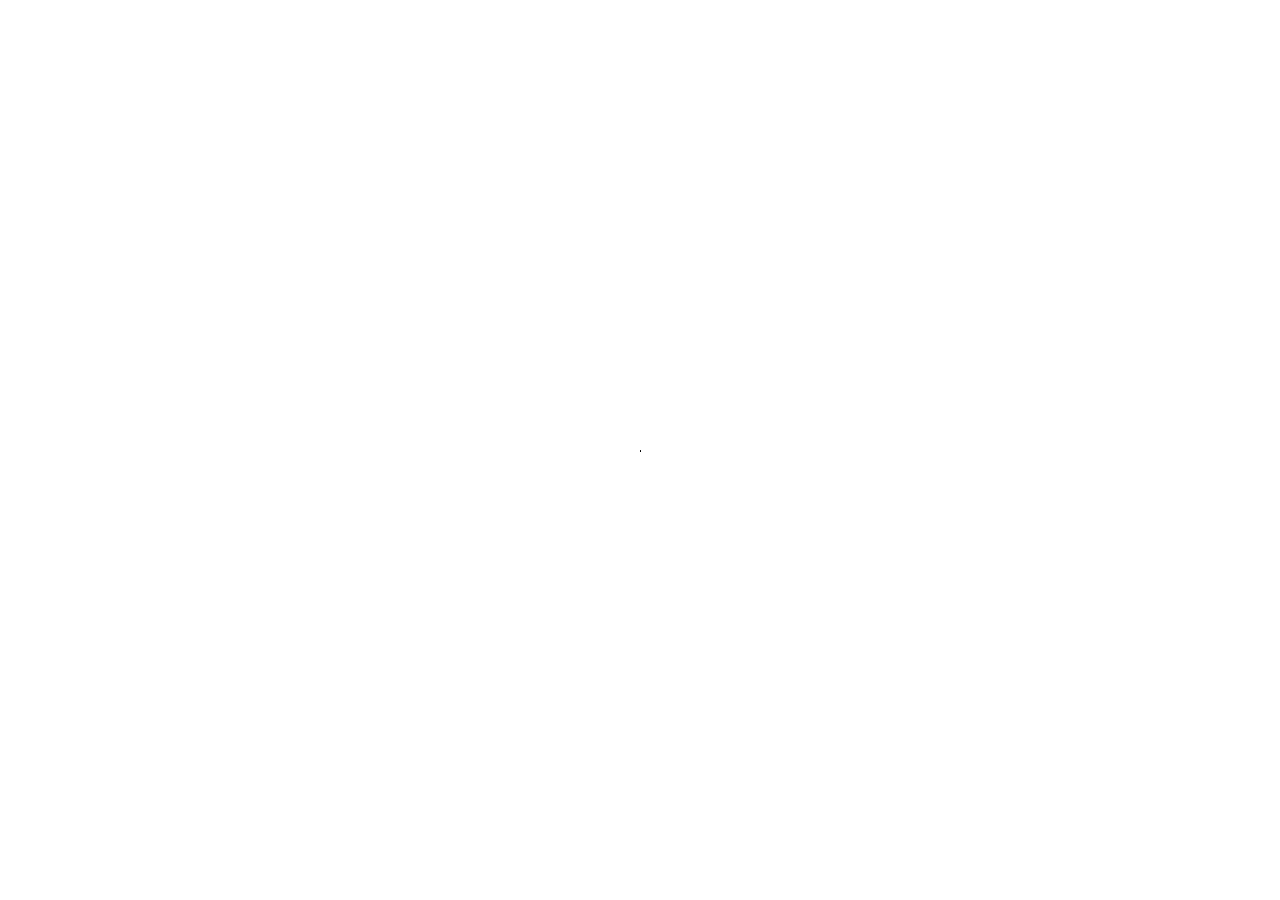
<file: index.html>
<!DOCTYPE html>
<html lang="en">
<head>
	<meta charset="utf-8" />
	<meta name="theme-color" content="black">
	<link rel="shortcut icon" href="/img/favicon.png">
	<link rel="icon" href="/img/favicon.png">
	<meta name="description" content="Sanket Batra's space on the Internet" />
	<meta name="keywords" content="sanket, batra, sanketbatra, sanket, batra" />
	<meta name="author" content="Sanket Batra" />
	<meta name="viewport" content="width=device-width, initial-scale=1, maximum-scale=1">
	<meta name="og:url" content="https://sanketbatra.in/index.html" />
	<meta name="og:title" content="Sanket Batra | sanketbatra" />
	<meta name="og:description" content="Sanket Batra's space on the Internet" />
	<meta name="og:image" content="https://sanketbatra.in/img/og_20180121.png" />
	<meta property="og:image:secure_url" content="https://sanketbatra.in/img/og_20180121.png" /> 
	<meta property="og:image:type" content="image/png" /> 
	<meta name="og:locale" content="en_US" />
	<title>Sanket Batra | sanketbatra</title>
	<link href="https://fonts.googleapis.com/css?family=Open+Sans" rel="stylesheet">
	<link rel="stylesheet" type="text/css" href="/css/background_animation.css">
	<link rel="stylesheet" type="text/css" href="/css/navigation.css">
	<link rel="stylesheet" type="text/css" href="/css/index.css">
	<link rel="manifest" href="/manifest.json">
</head>
<body>
	<div class="container">
		<div class="center-text">
			<img class="circle" src="/img/sanket.jpg" id="sanket-img" alt="Sanket Batra" />
		</div>
		<h1 class="center-text" id="name">
			Sanket Batra
		</h1>
		<h3 class="center-text" id="about">
			Business Analyst | Full-Stack Database Developer
		</h3>
		<!-- <p class="center-text">
			I'm looking for freelance gigs!
		</p> -->
		<div id="navigation" class="center-text">
			<div class="nav-link">
				<a href="/about/index.html">About</a>
				<div class="border"></div>
			</div>
			<div class="nav-link">
				<a href="/work/index.html">Work</a>
				<div class="border"></div>
			</div>
			<div class="nav-link">
				<a href="/contact/index.html">Get in Touch</a>
				<div class="border"></div>
			</div>
			<div class="nav-link">
				<a href="/Sanket Batra _ Resume.pdf">Resume</a>
				<div class="border"></div>
			</div>
			<div class="nav-link">
				<a href="/Why hire me/index.html">Why hire me?</a>
				<div class="border"></div>
			</div>
			<div class="nav-link">
				<a href="/Organization i like/index.html">My Dream Organization</a>
				<div class="border"></div>
			</div>
			<div class="nav-link">
				<a href="/Accomplishments/index.html">Accomplishments</a>
				<div class="border"></div>
			</div>
			<div class="nav-link">
				<a href="/educational background/index.html">Education</a>
				<div class="border"></div>
			</div><div class="nav-link">
				<a href="/Strength Weakness/index.html">Strength/Weakness</a>
				<div class="border"></div>
			</div>
		</div>
		<div id="github" class="center-text" style="margin-top: 20px;">
			<a href="">
				<img src="img/GitHub-Mark-Light-32px.png" alt="GitHub">
			</a>
		</div>
	</div>
	<div class="animation">
		<div id="an-co">
			<div id="an-3e"></div>
			<div id="an-00"></div>	
		</div>
	</div>
	<script>
  (function(i,s,o,g,r,a,m){i['GoogleAnalyticsObject']=r;i[r]=i[r]||function(){
  (i[r].q=i[r].q||[]).push(arguments)},i[r].l=1*new Date();a=s.createElement(o),
  m=s.getElementsByTagName(o)[0];a.async=1;a.src=g;m.parentNode.insertBefore(a,m)
  })(window,document,'script','https://www.google-analytics.com/analytics.js','ga');

  ga('create', 'UA-58535571-1', 'auto');
  ga('send', 'pageview');
</script>
</body>
</html>
</file>
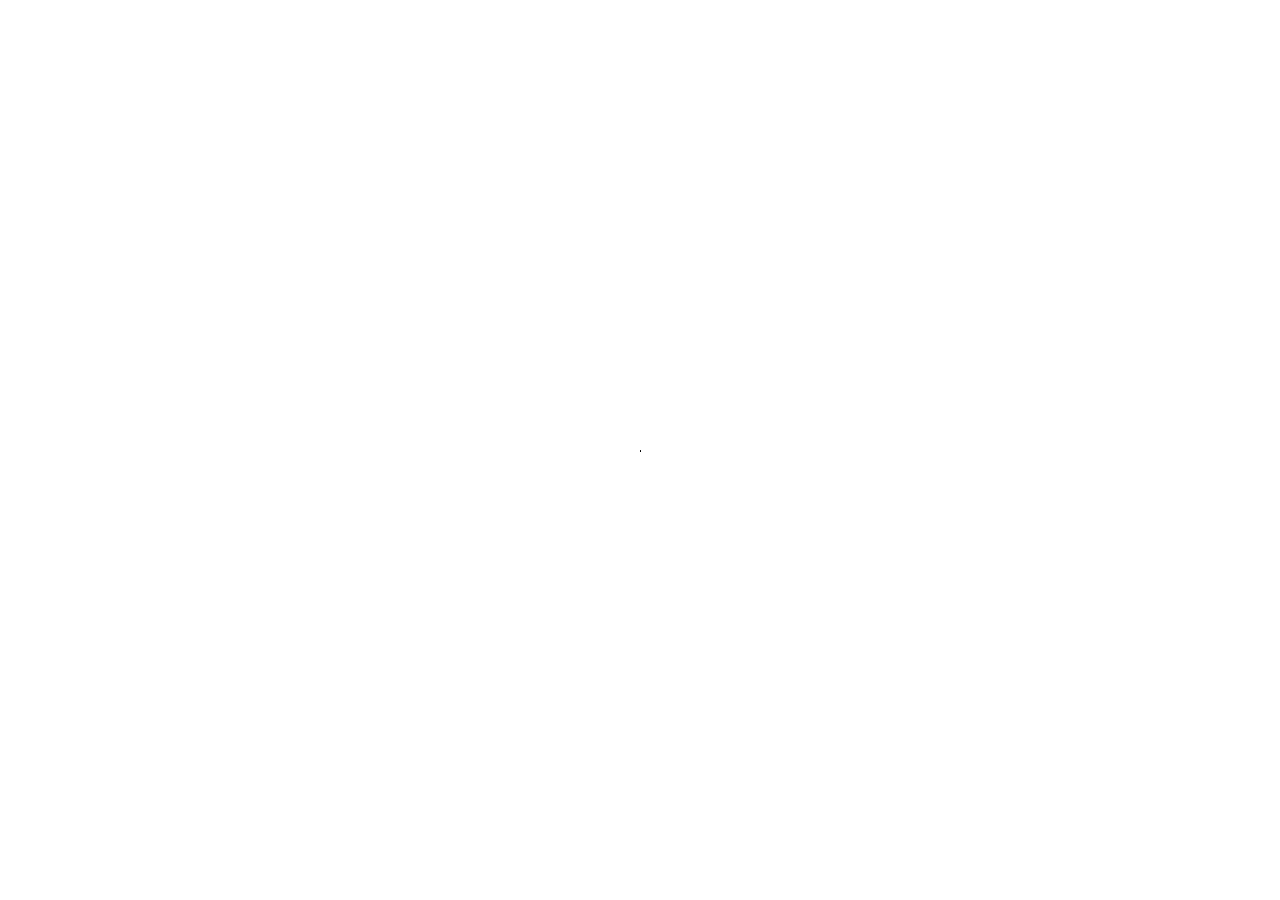
<file: about/index.html>
﻿<!DOCTYPE html>
<html lang="en">
<head>
	<meta charset="utf-8" />
	<meta name="theme-color" content="black">
	<link rel="shortcut icon" href="/img/favicon.png">
	<link rel="icon" href="/img/favicon.png">
	<meta name="description" content="A short summary of Sanket" />
	<meta name="keywords" content="sanket, batra, sanketbatra, sanket, batra, about" />
	<meta name="author" content="Sanket Batra" />
	<meta name="viewport" content="width=device-width, initial-scale=1, maximum-scale=1">
	<meta name="og:url" content="https://sanketbatra.in/about/" />
	<meta name="og:title" content="Sanket Batra | About" />
	<meta name="og:description" content="A short summary of Sanket" />
	<meta name="og:image" content="https://sanketbatra.in/img/og_20180121.png" />
	<meta property="og:image:secure_url" content="https://sanketbatra.in/img/og_20180121.png" /> 
	<meta property="og:image:type" content="image/png" /> 
	<meta name="og:locale" content="en_US" />
	<title>Sanket Batra | About</title>
	<link href="https://fonts.googleapis.com/css?family=Open+Sans" rel="stylesheet">
	<link rel="stylesheet" type="text/css" href="/css/background_animation.css">
	<link rel="stylesheet" type="text/css" href="/css/navigation.css">
	<link rel="stylesheet" type="text/css" href="/css/about.css">
	<link rel="manifest" href="/manifest.json">
</head>
<body>
	<div class="container">
		<h1 class="center-text">About</h1>
		<div id="navigation" class="center-text">
			<div class="nav-link">
				<a href="/index.html">Home</a>
				<div class="border"></div>
			</div>
			<div class="nav-link">
				<a href="/work/index.html">Work</a>
				<div class="border"></div>
			</div>
			<div class="nav-link">
				<a href="/contact/index.html">Get in Touch</a>
				<div class="border"></div>
			</div>
			<div class="nav-link">
				<a href="/Sanket Batra _ Resume.pdf">Resume</a>
				<div class="border"></div>
			</div>
			<div class="nav-link">
				<a href="/Why hire me/index.html">Why hire me?</a>
				<div class="border"></div>
			</div>
			<div class="nav-link">
				<a href="/Organization i like/index.html">My dream Organization</a>
				<div class="border"></div>
			</div>
			<div class="nav-link">
				<a href="/Accomplishments/index.html">Accomplishments</a>
				<div class="border"></div>
			</div>
			<div class="nav-link">
				<a href="/educational background/index.html">Education</a>
				<div class="border"></div>
			</div>
			<div class="nav-link">
				<a href="/Strength Weakness/index.html">Strength/Weakness</a>
				<div class="border"></div>
			</div>
		</div>
		<div id="about">
			<p>
				Hi, I am Sanket. I like to write codes and make computer do things for me.
			</p>
			<p>
				I work on Java, occasionally working on MySql Database.	</p>
			<p>
				</p>
			<p>
				I sometimes write on <a href="http://sanketbatra.blogspot.com/">blog</a>.
			</p>
			<p>
				Being an Indian I have been brought up to understand and respect people from different cultural diversities, demographics and cultural sensitivities pertaining to them. 
				 Talking about my school days, I have always been enthusiastic participant in co-curricular activities like dancing, elocution, essay writing and various sports activities.
				<p>I am Indian by origin, who underwent schooling from a reputed convent school St. Xavier’s High School and graduated as bachelor’s in computer engineering from Gujarat Technical University, one of the prestigious universities back in India. Being a Mediocre student in school to passing with distinction grade in my bachelor’s degree. I must say Journey was beautiful. Got to learn many new and interesting things in the world of computers. Recently, I am pursuing post graduate program of Information Technology Business Analysis at Conestoga College where I am molding my Information technology knowledge into business background learning interesting concepts on how to handle IT projects efficiently and successfully.
						But I was more inclined towards football and have volunteered as one of the house captains in school and represented my school at state level football game.
					</p>
					<p>
						Along with my studies I am always engaged with co-curricular activities. During, my college, I have volunteered as an organizer in GTU Tech fest, the annual conference of the university. Also, in my post graduate program here at Conestoga I actively participated in all events organized by Student Engagement where the main moto is to increase engagement with international students and make them comfortable in the environment here in Canada.
					</p>
				</ul>
			</p>
		</div>
	</div>
	<div class="animation">
		<div id="an-co">
			<div id="an-3e"></div>
			<div id="an-00"></div>	
		</div>
	</div>
	<script>
  (function(i,s,o,g,r,a,m){i['GoogleAnalyticsObject']=r;i[r]=i[r]||function(){
  (i[r].q=i[r].q||[]).push(arguments)},i[r].l=1*new Date();a=s.createElement(o),
  m=s.getElementsByTagName(o)[0];a.async=1;a.src=g;m.parentNode.insertBefore(a,m)
  })(window,document,'script','https://www.google-analytics.com/analytics.js','ga');

  ga('create', 'UA-58535571-1', 'auto');
  ga('send', 'pageview');

</script>
</body>
</html>
</file>
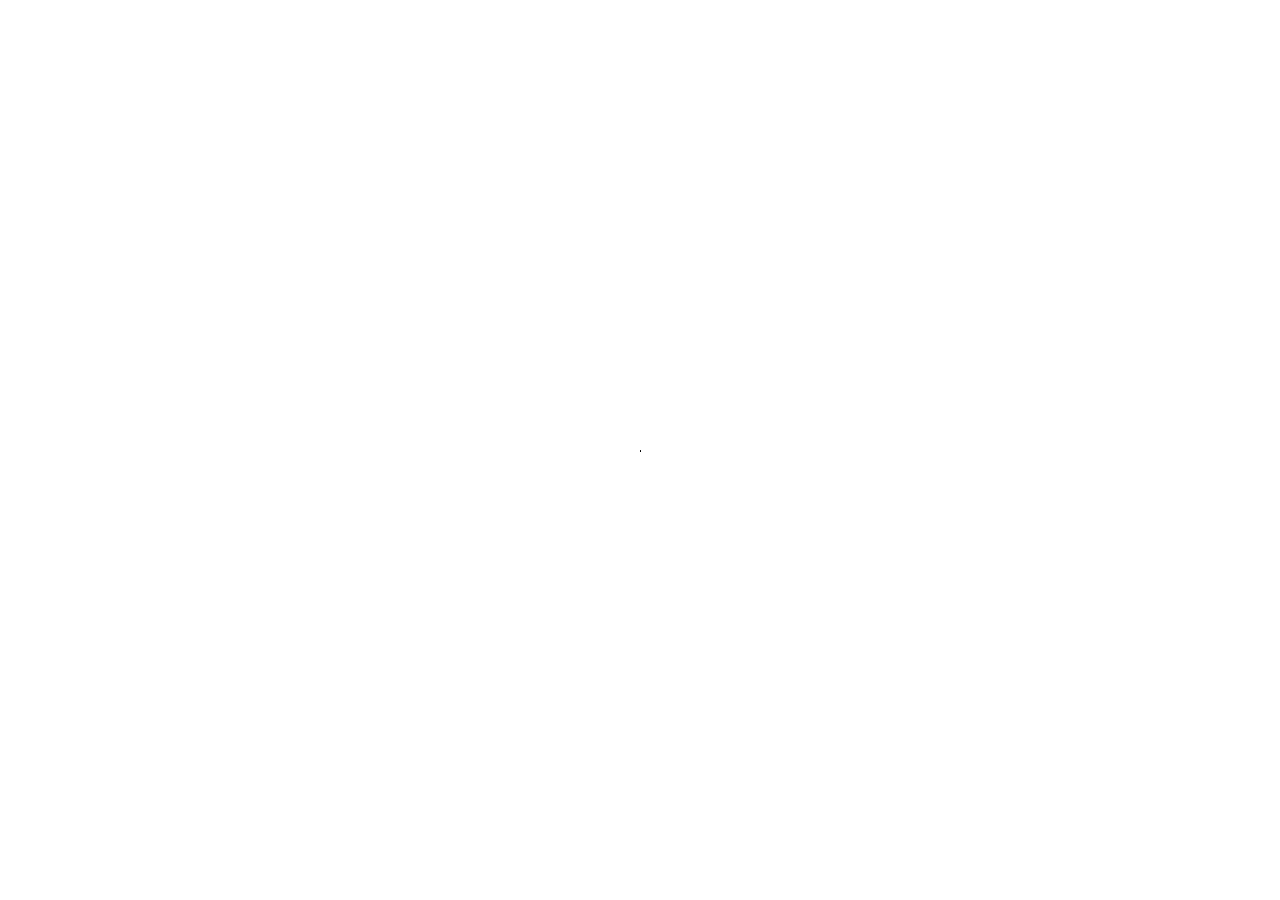
<file: Accomplishments/index.html>
<!DOCTYPE html>
<html lang="en">
<head>
	<meta charset="utf-8" />
	<meta name="theme-color" content="black">
	<link rel="shortcut icon" href="/img/favicon.png">
	<link rel="icon" href="/img/favicon.png">
	<meta name="description" content="A short summary of Sanket" />
	<meta name="keywords" content="sanket, batra, sanketbatra, sanket, batra, about" />
	<meta name="author" content="Sanket Batra" />
	<meta name="viewport" content="width=device-width, initial-scale=1, maximum-scale=1">
	<meta name="og:url" content="https://sanketbatra.in/about/" />
	<meta name="og:title" content="Sanket Batra | Accomplishments" />
	<meta name="og:description" content="A short summary of Sanket" />
	<meta name="og:image" content="https://sanketbatra.in/img/og_20180121.png" />
	<meta property="og:image:secure_url" content="https://sanketbatra.in/img/og_20180121.png" /> 
	<meta property="og:image:type" content="image/png" /> 
	<meta name="og:locale" content="en_US" />
	<title>Sanket Batra | About</title>
	<link href="https://fonts.googleapis.com/css?family=Open+Sans" rel="stylesheet">
	<link rel="stylesheet" type="text/css" href="/css/background_animation.css">
	<link rel="stylesheet" type="text/css" href="/css/navigation.css">
	<link rel="stylesheet" type="text/css" href="/css/about.css">
	<link rel="manifest" href="/manifest.json">
</head>
<body>
	<div class="container">
		<h1 class="center-text">Accomplishments</h1>
		<div id="navigation" class="center-text">
			<div class="nav-link">
				<a href="/index.html">Home</a>
				<div class="border"></div>
			</div>
			<div class="nav-link">
				<a href="/about/index.html">About</a>
				<div class="border"></div>
			</div>
			<div class="nav-link">
				<a href="/work/index.html">Work</a>
				<div class="border"></div>
			</div>
			<div class="nav-link">
				<a href="/contact/index.html">Get in Touch</a>
				<div class="border"></div>
			</div>
			<div class="nav-link">
				<a href="/Sanket Batra _ Resume.pdf">Resume</a>
				<div class="border"></div>
			</div>
			<div class="nav-link">
				<a href="/Why hire me/index.html">Why Hire Me?</a>
				<div class="border"></div>
			</div>
			<div class="nav-link">
				<a href="/Organization i like/index.html">My Dream Organization</a>
				<div class="border"></div>
			</div>
			<div class="nav-link">
				<a href="/educational background/index.html">Education</a>
				<div class="border"></div>
			</div>
			<div class="nav-link">
				<a href="/Strength Weakness/index.html">Strength/Weakness</a>
				<div class="border"></div>
			</div>
		</div>
		
<h2 class="center-text underline" style="margin-bottom: 10px;">House Captain</h3>
		<div id="project">
			<p>During my school in higher secondary I was elected as one of the four houses made school. I was house captain of Tagore house. Where has my duties I has a captain had to select candidates who would represent our house for different competitions and activities. Which would add up points to the respective houses. And at the end of the year house which had highest points was considered has winner of that particular year. Where our house with the active participation and co-operation from all of my house members our house stood second just missed by two points from the winners. Being a captain played a very important role in my personal development which boosted my self-confidence and the result of it is what I am today.</p>
		</div>
	
	<h2 class="center-text underline" style="margin-bottom: 10px;">FootBall</h2>
		<div id="project">
			<p>I have represented my school football team in the Under-19 state level match. Which was great achievement for any sports enthusiast. Though once I left the school my that enthusiasm faded away with time with the pressure of studies and working forward with Professional development. But still this achievement is very special for me and it will always stay in my heart.</p>
		</div>
	<h2 class="center-text underline" style="margin-bottom: 10px;">Campus Placement</h2>
		<div id="Project">
			<p>I was among the very few who got campus placement from the college. It is a great achievement because I got placed in very prestigious company in techno-education domain. While in my 8th semester I was working full time with the company. I got to learn so much in this company as this was my first professional exposure. This boosted my confidence to another level with enhancing my communicational skill as this was in sales domain communicating with international clients was my daily job.</p>
		</div>
	</div>



<div class="animation">
		<div id="an-co">
			<div id="an-3e"></div>
			<div id="an-00"></div>	
		</div>
	</div>
	<script>
  (function(i,s,o,g,r,a,m){i['GoogleAnalyticsObject']=r;i[r]=i[r]||function(){
  (i[r].q=i[r].q||[]).push(arguments)},i[r].l=1*new Date();a=s.createElement(o),
  m=s.getElementsByTagName(o)[0];a.async=1;a.src=g;m.parentNode.insertBefore(a,m)
  })(window,document,'script','https://www.google-analytics.com/analytics.js','ga');

  ga('create', 'UA-58535571-1', 'auto');
  ga('send', 'pageview');

</script>
</body>
</html>
</file>
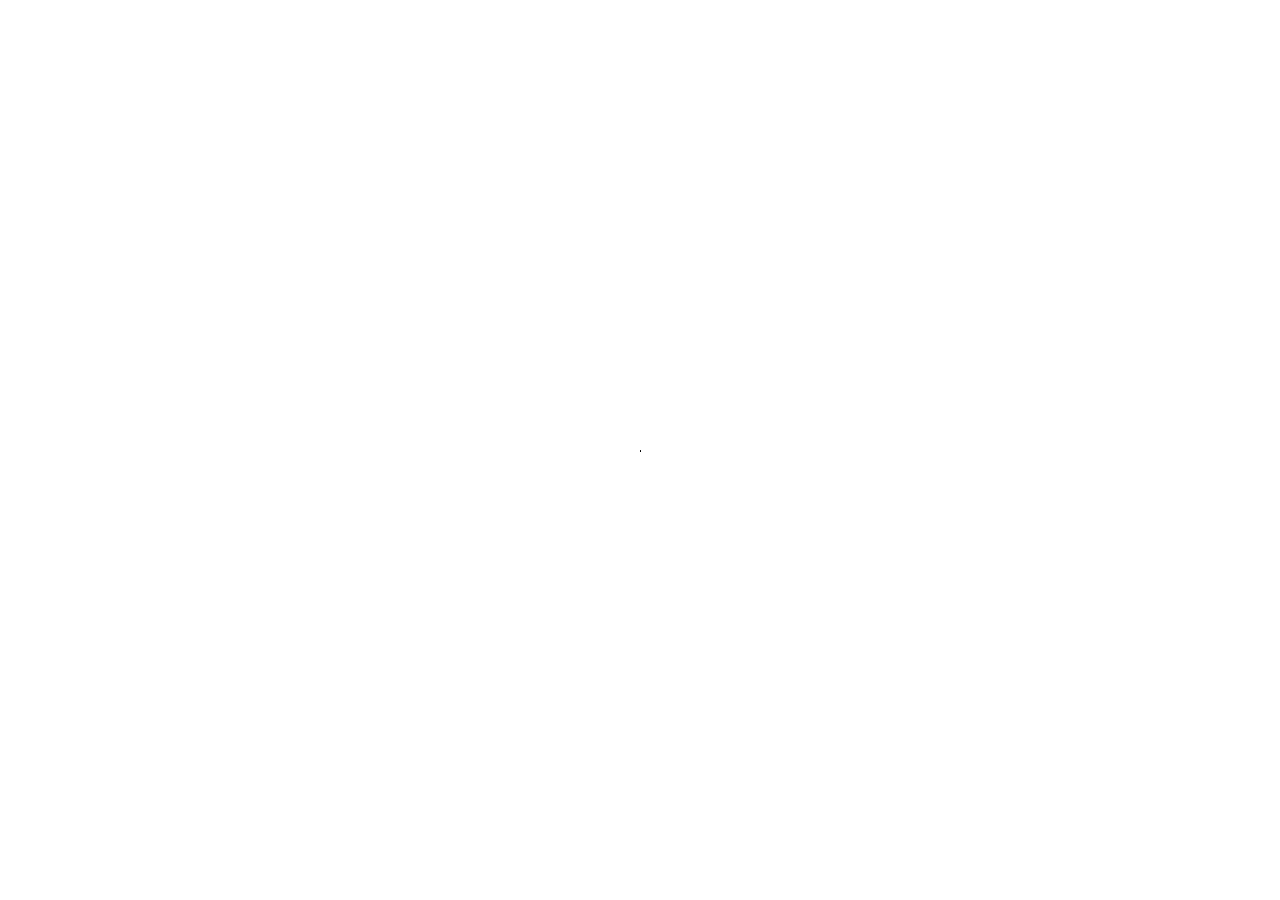
<file: educational background/index.html>
<!DOCTYPE html>
<html lang="en">
<head>
	<meta charset="utf-8" />
	<meta name="theme-color" content="black">
	<link rel="shortcut icon" href="/img/favicon.png">
	<link rel="icon" href="/img/favicon.png">
	<meta name="description" content="A short summary of Sanket" />
	<meta name="keywords" content="sanket, batra, sanketbatra, sanket, batra, about" />
	<meta name="author" content="Sanket Batra" />
	<meta name="viewport" content="width=device-width, initial-scale=1, maximum-scale=1">
	<meta name="og:url" content="https://sanketbatra.in/about/" />
	<meta name="og:title" content="Sanket Batra | Education" />
	<meta name="og:description" content="A short summary of Sanket" />
	<meta name="og:image" content="https://sankeybatra.in/img/og_20180121.png" />
	<meta property="og:image:secure_url" content="https://sanketbatra.in/img/og_20180121.png" /> 
	<meta property="og:image:type" content="image/png" /> 
	<meta name="og:locale" content="en_US" />
	<title>Sanket Batra | About</title>
	<link href="https://fonts.googleapis.com/css?family=Open+Sans" rel="stylesheet">
	<link rel="stylesheet" type="text/css" href="/css/background_animation.css">
	<link rel="stylesheet" type="text/css" href="/css/navigation.css">
	<link rel="stylesheet" type="text/css" href="/css/about.css">
	<link rel="manifest" href="/manifest.json">
</head>
<body>
	<div class="container">
		<h1 class="center-text">Education</h1>
		<div id="navigation" class="center-text">
			<div class="nav-link">
				<a href="/index.html">Home</a>
				<div class="border"></div>
			</div>
			<div class="nav-link">
				<a href="/About/index.html">About</a>
				<div class="border"></div>
			</div>
			
			<div class="nav-link">
				<a href="/work/index.html">Work</a>
				<div class="border"></div>
			</div>
			<div class="nav-link">
				<a href="/contact/index.html">Get in Touch</a>
				<div class="border"></div>
			</div>
			<div class="nav-link">
				<a href="/Sanket Batra _ Resume.pdf">Resume</a>
				<div class="border"></div>
			</div>
			<div class="nav-link">
				<a href="/Why hire me/index.html">Why hire me?</a>
				<div class="border"></div>
			</div>
			<div class="nav-link">
				<a href="/Organization i like/index.html">My Dream Organization</a>
				<div class="border"></div>
			</div>
			<div class="nav-link">
				<a href="/Accomplishments/index.html">Accomplishments</a>
				<div class="border"></div>
			</div>
			<div class="nav-link">
				<a href="/Strength Weakness/index.html">Strength/Weakness</a>
				<div class="border"></div>
			</div>
		</div>
			
		<div id="Education">
			<p>I did my schooling from prestigious institute of �St. Xavier�s High School, Jamnagar�. I passed my 10th grade with distinction. I opted for Science stream I grade XII from the same school mentioned above. In which I opted Mathematics has my interest and passed XII in March 2013. Along with Math I also chose computer as one of interests where I learnt basic concepts of HTML. Which developed interest and curiosity towards computers even more.</p>
			<p>It led me to pursue my Bachelor�s in Computer Engineering from Marwadi Education Foundation affiliated by Gujarat Technological University in 2013. I learnt many concepts of C, C++, Java, ASP.net, HTML, CSS PHP, Networking, Computer graphics, DBMS and Network Security and many more. I completed my Bachelor�s of Computer engineering with 7.47 CGPA in April 2017.</p>
			<p>During my final semester, along with my final project I got exposed to business aspects of Information Technology. Which gave me curiosity to dive deeper into business aspects of IT. Because, there is way more beyond than just coding in IT field. After much thought, I decided to quit my job and planned to enhance my skills in a field related to it. After which I am here at Information Technology Business Analysis where I brushed up my SQL database knowledge, learnt elicitation techniques, managing IT projects and improvising business processes. Through which I learnt to evaluate technical and business needs and most importantly manage project requirements available for a modern Information technology industry which gave me confidence to argue if a task is appropriate fir that configuration.</p>
		</div>




	</div>
<div class="animation">
		<div id="an-co">
			<div id="an-3e"></div>
			<div id="an-00"></div>	
		</div>
	</div>
	<script>
  (function(i,s,o,g,r,a,m){i['GoogleAnalyticsObject']=r;i[r]=i[r]||function(){
  (i[r].q=i[r].q||[]).push(arguments)},i[r].l=1*new Date();a=s.createElement(o),
  m=s.getElementsByTagName(o)[0];a.async=1;a.src=g;m.parentNode.insertBefore(a,m)
  })(window,document,'script','https://www.google-analytics.com/analytics.js','ga');

  ga('create', 'UA-58535571-1', 'auto');
  ga('send', 'pageview');

</script>
</body>
</html>
</file>
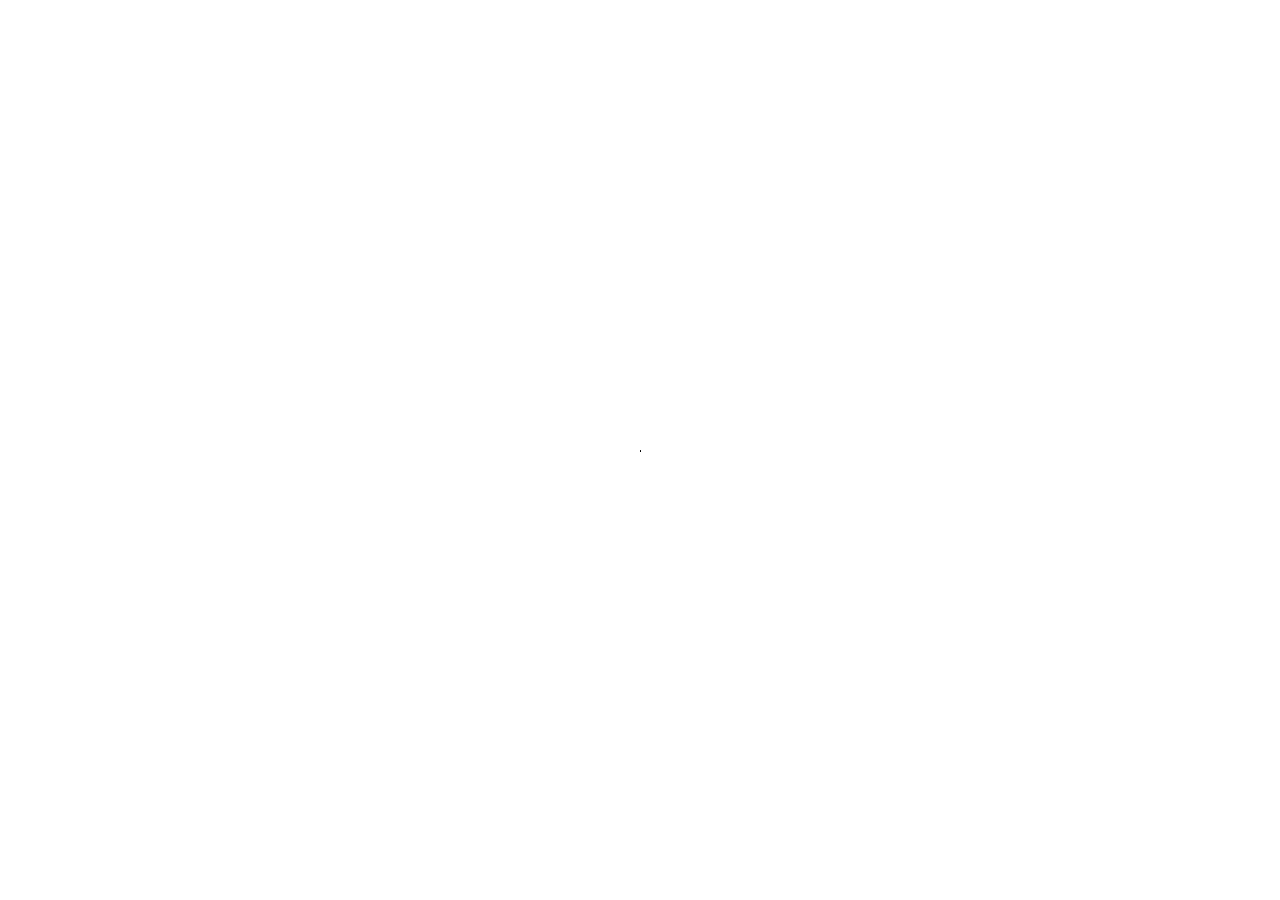
<file: Organization i like/index.html>
<!DOCTYPE html>
<html lang="en">
<head>
	<meta charset="utf-8" />
	<meta name="theme-color" content="black">
	<link rel="shortcut icon" href="/img/favicon.png">
	<link rel="icon" href="/img/favicon.png">
	<meta name="description" content="A short summary of Sanket" />
	<meta name="keywords" content="sanket, batra, sanketbatra, sanket, batra, about" />
	<meta name="author" content="Sanket Batra" />
	<meta name="viewport" content="width=device-width, initial-scale=1, maximum-scale=1">
	<meta name="og:url" content="https://sanketbatra.in/about/" />
	<meta name="og:title" content="Sanket Batra | Organization" />
	<meta name="og:description" content="A short summary of Sanket" />
	<meta name="og:image" content="https://sanketbatra.in/img/og_20180121.png" />
	<meta property="og:image:secure_url" content="https://sanketbatra.in/img/og_20180121.png" /> 
	<meta property="og:image:type" content="image/png" /> 
	<meta name="og:locale" content="en_US" />
	<title>Sanket Batra | About</title>
	<link href="https://fonts.googleapis.com/css?family=Open+Sans" rel="stylesheet">
	<link rel="stylesheet" type="text/css" href="/css/background_animation.css">
	<link rel="stylesheet" type="text/css" href="/css/navigation.css">
	<link rel="stylesheet" type="text/css" href="/css/about.css">
	<link rel="manifest" href="/manifest.json">
</head>
<body>
	<div class="container">
		<h1 class="center-text">My Dream Organization</h1>
		<div id="navigation" class="center-text">
			<div class="nav-link">
				<a href="/index.html">Home</a>
				<div class="border"></div>
			</div>
			<div class="nav-link">
				<a href="/about/index.html">About</a>
				<div class="border"></div>
			</div>
			<div class="nav-link">
				<a href="/work/index.html">Work</a>
				<div class="border"></div>
			</div>
			<div class="nav-link">
				<a href="/contact/index.html">Get in Touch</a>
				<div class="border"></div>
			</div>
			<div class="nav-link">
				<a href="/Sanket Batra _ Resume.pdf">Resume</a>
				<div class="border"></div>
			</div>
			<div class="nav-link">
				<a href="/Why hire me/index.html">Why Hire Me?</a>
				<div class="border"></div>
			</div>
			<div class="nav-link">
				<a href="/Accomplishments/index.html">Accomplishments</a>
				<div class="border"></div>
			</div>
			<div class="nav-link">
				<a href="/educational background/index.html">Education</a>
				<div class="border"></div>
			</div>
			<div class="nav-link">
				<a href="/Strength Weakness/index.html">Strength/Weakness</a>
				<div class="border"></div>
			</div>
		</div>
		<div id="Orgation i like">
			<p>I wish to serve in the organization where honesty and integrity towards the customer forms its
foundation. Ethics in the work, I believe are the sole predictor of sustainability. I wish to be a
part of organization where ethics are valued, inculcated and enhanced for the better. I wish to
be part of organization where the working atmosphere is healthy enough to bring out the
optimum best in one self. An organization in which there is harmony between employees of all
orders. An organization in which the seniors are respected and regarded and there is empathy
and knowledge sharing attitude for the juniors. I wish to be a part of the organization which
trusts my knowledge and analytical skills enough to let me give the best version of myself to the
service of the clients or customers. I also hope to be surrounded by the experts in the fields.</p>
<p>My dream job would be where I can be a face of the company. Where company�s performance relies on work I do. Identify various business opportunities for the company where I work. Identifying and rectifying the problem and work down to its roots to solve the problem and where I can improvise the process whenever and wherever required.  Most importantly, I would look for my professional and career growth along with company�s growth in the market where I would stability in my job.</p>
<p>Above all of the where knowledge and experience constantly add onto and enhance my wisdom in the field.</p>
		</div>
	</div>
<div class="animation">
		<div id="an-co">
			<div id="an-3e"></div>
			<div id="an-00"></div>	
		</div>
	</div>
	<script>
  (function(i,s,o,g,r,a,m){i['GoogleAnalyticsObject']=r;i[r]=i[r]||function(){
  (i[r].q=i[r].q||[]).push(arguments)},i[r].l=1*new Date();a=s.createElement(o),
  m=s.getElementsByTagName(o)[0];a.async=1;a.src=g;m.parentNode.insertBefore(a,m)
  })(window,document,'script','https://www.google-analytics.com/analytics.js','ga');

  ga('create', 'UA-58535571-1', 'auto');
  ga('send', 'pageview');

</script>
</body>
</html>
</file>
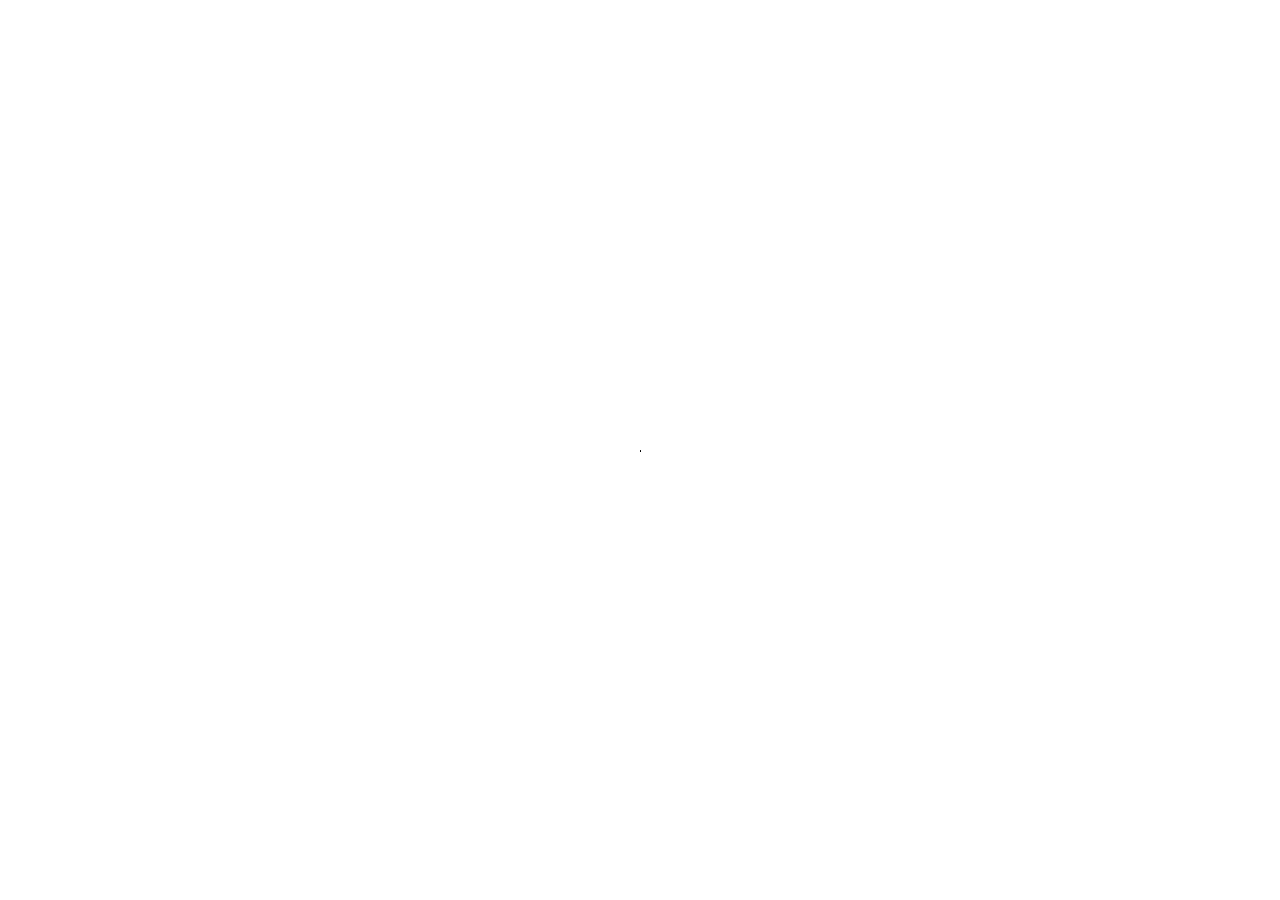
<file: Strength Weakness/index.html>
<!DOCTYPE html>
<html lang="en">
<head>
	<meta charset="utf-8" />
	<meta name="theme-color" content="black">
	<link rel="shortcut icon" href="/img/favicon.png">
	<link rel="icon" href="/img/favicon.png">
	<meta name="description" content="A short summary of Sanket" />
	<meta name="keywords" content="sanket, batra, sanketbatra, sanket, batra, about" />
	<meta name="author" content="Sanket Batra" />
	<meta name="viewport" content="width=device-width, initial-scale=1, maximum-scale=1">
	<meta name="og:url" content="https://sanketbatra.in/about/" />
	<meta name="og:title" content="Sanket Batra | Strength" />
	<meta name="og:description" content="A short summary of Sanket" />
	<meta name="og:image" content="https://sanketbatra.in/img/og_20180121.png" />
	<meta property="og:image:secure_url" content="https://sanketbatra.in/img/og_20180121.png" /> 
	<meta property="og:image:type" content="image/png" /> 
	<meta name="og:locale" content="en_US" />
	<title>Sanket Batra | Strength</title>
	<link href="https://fonts.googleapis.com/css?family=Open+Sans" rel="stylesheet">
	<link rel="stylesheet" type="text/css" href="/css/background_animation.css">
	<link rel="stylesheet" type="text/css" href="/css/navigation.css">
	<link rel="stylesheet" type="text/css" href="/css/about.css">
	<link rel="manifest" href="/manifest.json">
</head>
<body>
	<div class="container">
		<h1 class="center-text">Strength/Weakness</h1>
		<div id="navigation" class="center-text">
			<div class="nav-link">
				<a href="/index.html">Home</a>
				<div class="border"></div>
			</div>
			<div class="nav-link">
				<a href="/about/index.html">About</a>
				<div class="border"></div>
			</div>
			<div class="nav-link">
				<a href="/work/index.html">Work</a>
				<div class="border"></div>
			</div>
			<div class="nav-link">
				<a href="/contact/index.html">Get in Touch</a>
				<div class="border"></div>
			</div>
			<div class="nav-link">
				<a href="/Sanket Batra _ Resume.pdf">Resume</a>
				<div class="border"></div>
			</div>
			<div class="nav-link">
				<a href="/Why hire me/index.html">Why Hire Me?</a>
				<div class="border"></div>
			</div>
			<div class="nav-link">
				<a href="/Organization i like/index.html">My Dream Organization</a>
				<div class="border"></div>
			</div>
			<div class="nav-link">
				<a href="/educational background/index.html">Education</a>
				<div class="border"></div>
			</div>
			<div class="nav-link">
				<a href="/Accomplishments/index.html">Accomplishments</a>
				<div class="border"></div>
			</div>
		</div>
		
<h2 class="center-text underline" style="margin-bottom: 10px;">Strength</h3>
		<div id="project">
			<p><ul>
				<li>I can work in a team. I am a friendly and helpful in nature. I can get along with everyone easily which is very important to keep team morale high and utmost necessary to do the things right. I can easily collaborate with each other and work towards accomplishing goals.</li>
				<li>I am blessed with a strange combination of honesty and diplomacy both. Which I believe as one of my greatest strength and very rare perhaps the much needed for every job.</li>
				<li>I am dedicated to the tasks assigned to me and thorough hard worker to achieve goals.</li>
				<li>Sometimes, I ask lots of question when I am not clear of doing the work assigned. But I would quote this has my strength because it helps me to do things right.</li>
	</ul>			
</p>
		</div>
	
	<h2 class="center-text underline" style="margin-bottom: 10px;">Weakness</h2>
		<div id="project">
			<p><ul>
				<li>When study or review the pattern since my childhood to professionalism I tend to do things perfectly keeping minute concentration to each and every process to accomplish the goal. It doesn�t matter if it�s a cooking or developing website or also creating database. But as we all know No one is perfect. Which sometimes caused to miss the deadlines. Which even stressed me at times. But some how over the years I have learnt to manage the balance between doing things perfectly and doing it on time.</li>
				<li>Sometimes, where programming is concerned I am bit slow on grasping things up.</li>
				<li>Sometimes, Also after putting all the hard work that one can do I feel this could have done in other way to get better results. But now I try to celebrate and enjoy the present.</li>
				<li>I would quote my greatest weakness as I am bit lazy as far as reading is concerned.</li>
			</ul></p>
		</div>
	
	</div>



<div class="animation">
		<div id="an-co">
			<div id="an-3e"></div>
			<div id="an-00"></div>	
		</div>
	</div>
	<script>
  (function(i,s,o,g,r,a,m){i['GoogleAnalyticsObject']=r;i[r]=i[r]||function(){
  (i[r].q=i[r].q||[]).push(arguments)},i[r].l=1*new Date();a=s.createElement(o),
  m=s.getElementsByTagName(o)[0];a.async=1;a.src=g;m.parentNode.insertBefore(a,m)
  })(window,document,'script','https://www.google-analytics.com/analytics.js','ga');

  ga('create', 'UA-58535571-1', 'auto');
  ga('send', 'pageview');

</script>
</body>
</html>
</file>
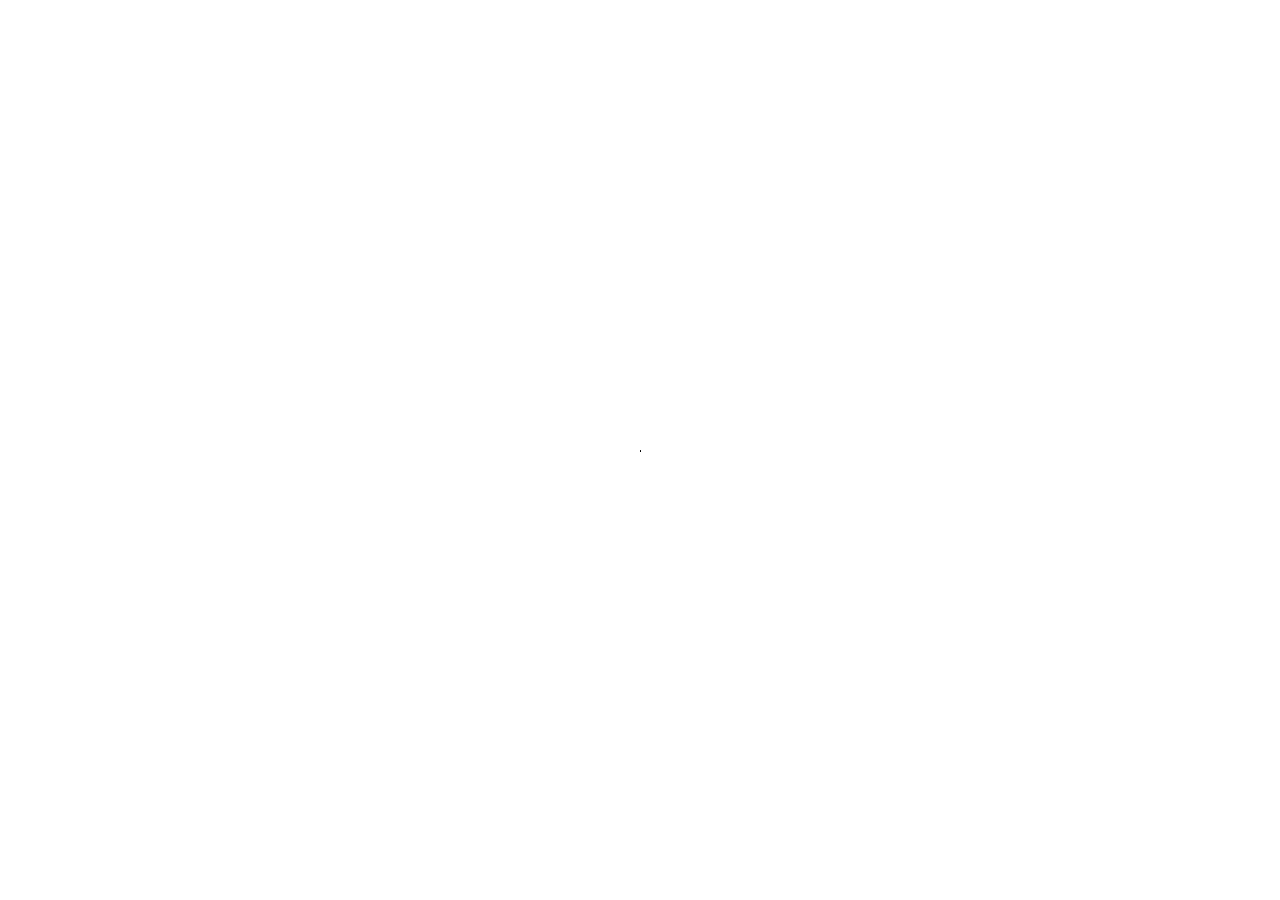
<file: Why hire me/index.html>
<!DOCTYPE html>
<html lang="en">
<head>
	<meta charset="utf-8" />
	<meta name="theme-color" content="black">
	<link rel="shortcut icon" href="/img/favicon.png">
	<link rel="icon" href="/img/favicon.png">
	<meta name="description" content="A short summary of Sanket" />
	<meta name="keywords" content="sanket, batra, sanketbatra, sanket, batra, about" />
	<meta name="author" content="Sanket Batra" />
	<meta name="viewport" content="width=device-width, initial-scale=1, maximum-scale=1">
	<meta name="og:url" content="https://sanketbatra.in/about/" />
	<meta name="og:title" content="Sanket Batra | Why hire me" />
	<meta name="og:description" content="A short summary of Sanket" />
	<meta name="og:image" content="https://sankeybatra.in/img/og_20180121.png" />
	<meta property="og:image:secure_url" content="https://sanketbatra.in/img/og_20180121.png" /> 
	<meta property="og:image:type" content="image/png" /> 
	<meta name="og:locale" content="en_US" />
	<title>Sanket Batra | About</title>
	<link href="https://fonts.googleapis.com/css?family=Open+Sans" rel="stylesheet">
	<link rel="stylesheet" type="text/css" href="/css/background_animation.css">
	<link rel="stylesheet" type="text/css" href="/css/navigation.css">
	<link rel="stylesheet" type="text/css" href="/css/about.css">
	<link rel="manifest" href="/manifest.json">
</head>
<body>
	<div class="container">
		<h1 class="center-text">Why Hire Me?</h1>
		<div id="navigation" class="center-text">
			<div class="nav-link">
				<a href="/index.html">Home</a>
				<div class="border"></div>
			</div>
			<div class="nav-link">
				<a href="/About/index.html">About</a>
				<div class="border"></div>
			</div>
			
			<div class="nav-link">
				<a href="/work/index.html">Work</a>
				<div class="border"></div>
			</div>
			<div class="nav-link">
				<a href="/contact/index.html">Get in Touch</a>
				<div class="border"></div>
			</div>
			<div class="nav-link">
				<a href="/Sanket Batra _ Resume.pdf">Resume</a>
				<div class="border"></div>
			</div>
			<div class="nav-link">
				<a href="/Organization i like/index.html">My Dream Organization</a>
				<div class="border"></div>
			</div>
			<div class="nav-link">
				<a href="/Accomplishments/index.html">Accomplishments</a>
				<div class="border"></div>
			</div>
			<div class="nav-link">
				<a href="/educational background/index.html">Education</a>
				<div class="border"></div>
			</div>
			<div class="nav-link">
				<a href="/Strength Weakness/index.html">Strength/Weakness</a>
				<div class="border"></div>
			</div>
		</div>
		<div id="Why Hire me?">
			<p>As I am born and brought up in multi-cultural country like India, I have respected and regarded
diverse cultures and people since my childhood, which makes me compassionate human being
which being a prime requisite of a good employee, both for fellow colleagues as well as the
clients. My schooling in a reputed convent school has laid down foundation of perseverance,
will power and self-discipline. I accomplished my B. Tech in Computer engineering which
enhances my technical skills which are utmost necessary for the job. I have a very good grip on
MS Excel, MySQL, Gephi, Tableau etc. which is a key asset for any business analyst position. I
was amongst the few students selected for job, in the campus placement itself, before I
completed my graduation. Being served as business development associate at Think & Learn
Pvt Ltd, a leading educational company in India. I enhanced my communicational skills. I
learned about the expectations of the customers and also how to bring out the best in the
company to reach out to the demands of customers. I must say that the stress of sales, has not
only molded me for the better but also has given me an opportunity to bring out the version of
myself. Business has been a dream of mine, since I was a child. </p>
<p>Being a business analyst surely makes me apply my skills and knowledge learnt during my post graduate program at Conestoga College. If you are looking for hardworking and honest candidate than your search is over. </p>
		</div>
	</div>
<div class="animation">
		<div id="an-co">
			<div id="an-3e"></div>
			<div id="an-00"></div>	
		</div>
	</div>
	<script>
  (function(i,s,o,g,r,a,m){i['GoogleAnalyticsObject']=r;i[r]=i[r]||function(){
  (i[r].q=i[r].q||[]).push(arguments)},i[r].l=1*new Date();a=s.createElement(o),
  m=s.getElementsByTagName(o)[0];a.async=1;a.src=g;m.parentNode.insertBefore(a,m)
  })(window,document,'script','https://www.google-analytics.com/analytics.js','ga');

  ga('create', 'UA-58535571-1', 'auto');
  ga('send', 'pageview');

</script>
</body>
</html>
</file>
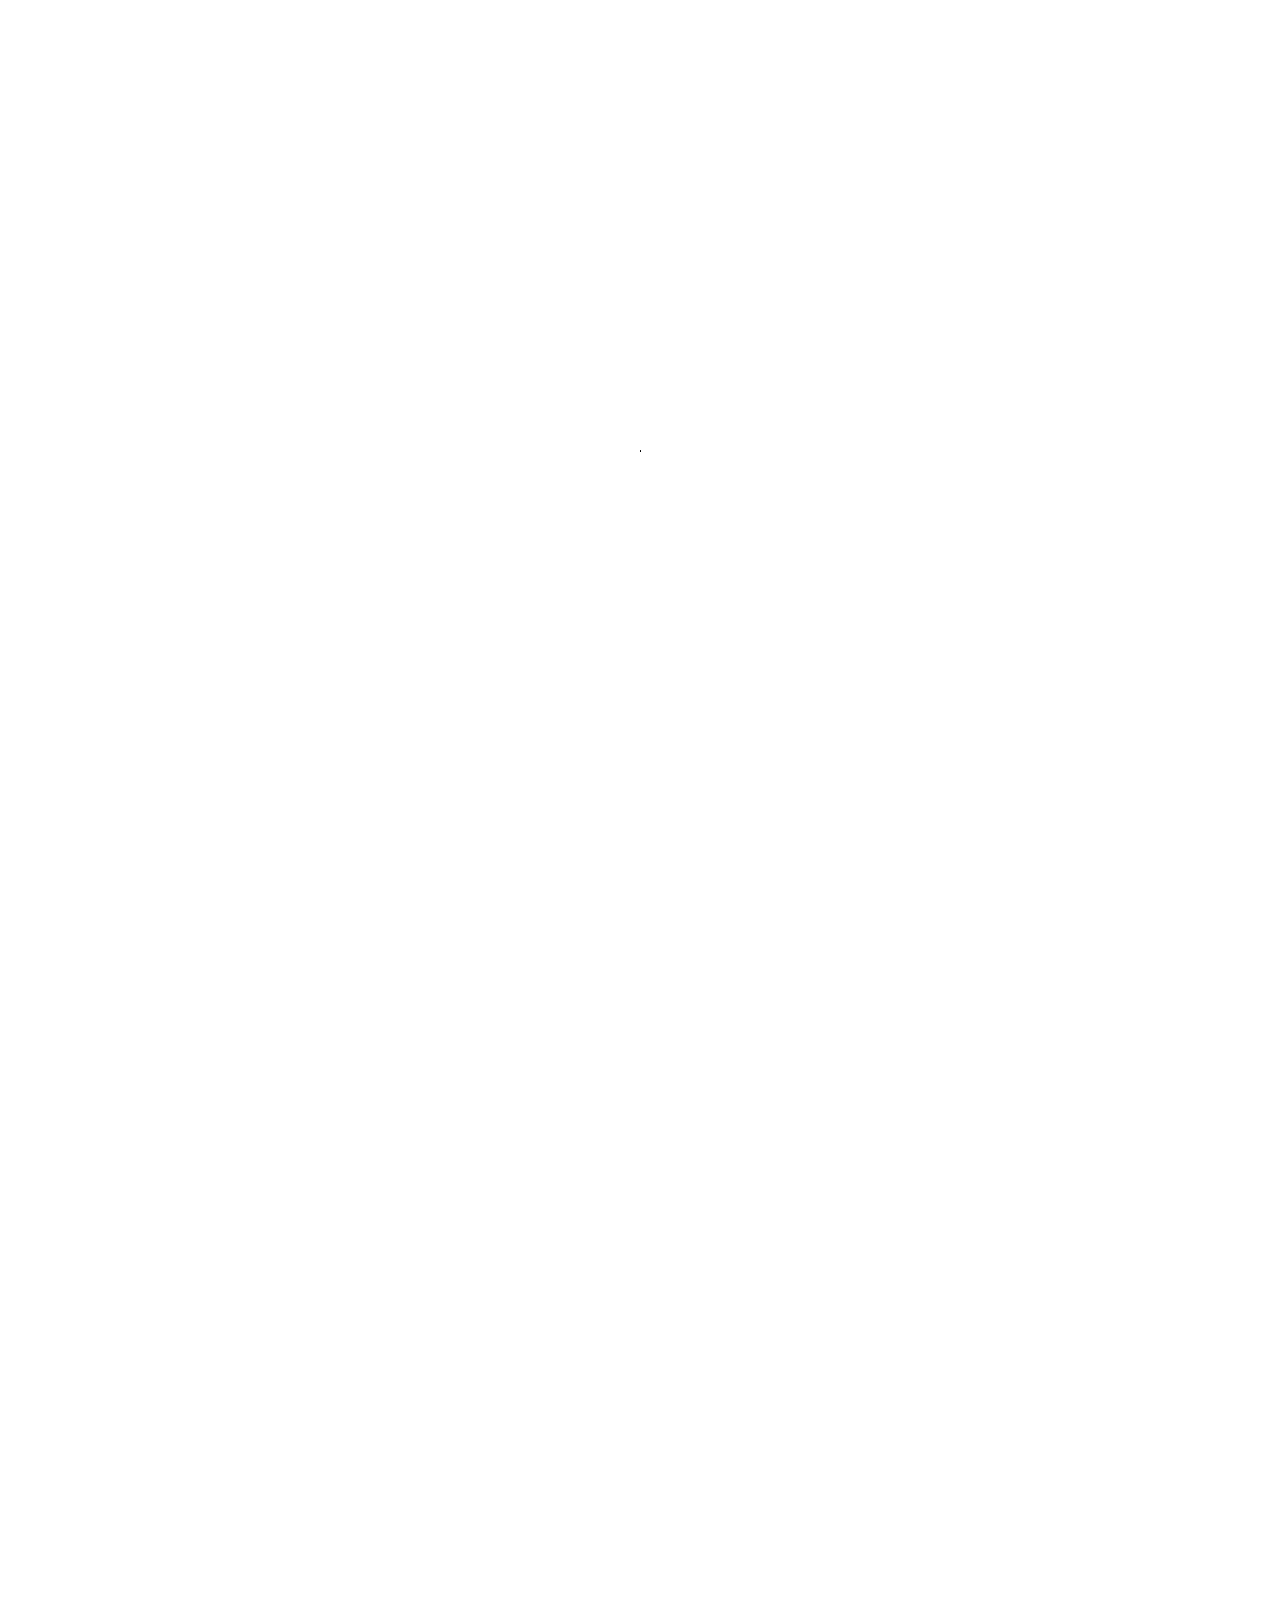
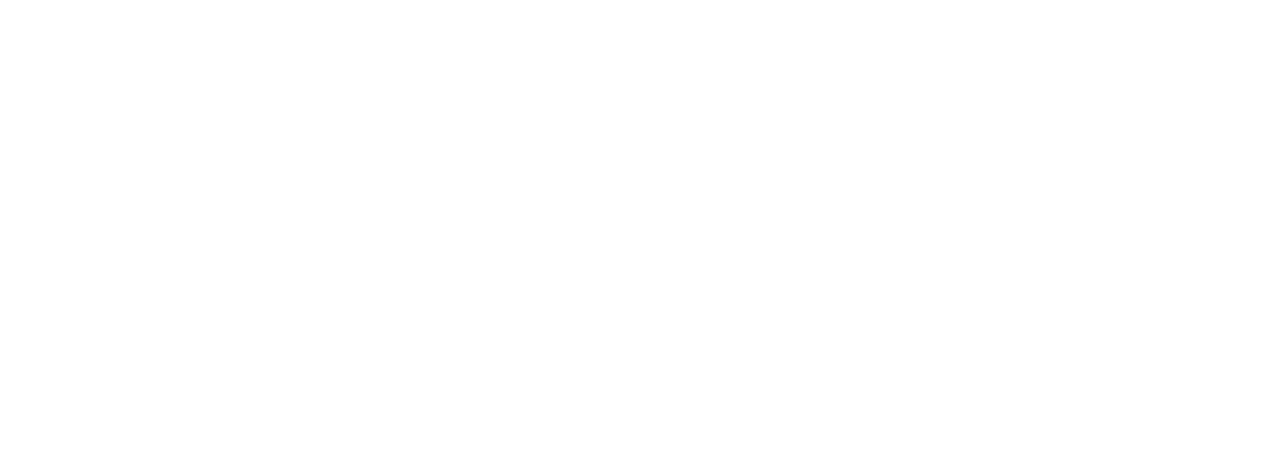
<file: work/index.html>
<!DOCTYPE html>
<html lang="en">
<head>
	<meta charset="utf-8" />
	<meta name="theme-color" content="black">
	<link rel="shortcut icon" href="/img/favicon.png">
	<link rel="icon" href="/img/favicon.png">
	<meta name="description" content="Sanket's skills and projects" />
	<meta name="keywords" content="sanket, batra, sanketbatra, sanket, batra, work, projects, skills, skill, project, talent, talents">
	<meta name="author" content="Sanket Batra" />
	<meta name="viewport" content="width=device-width, initial-scale=1, maximum-scale=1">
	<meta name="og:url" content="https://sanketbatra.in/work.html" />
	<meta name="og:title" content="Sanket Batra | Work" />
	<meta name="og:description" content="Sanket's skills and projects" />
	<meta name="og:image" content="https://sanketbatra.in/img/og_20180121.png" />
	<meta property="og:image:secure_url" content="https://sanketbatra.in/img/og_20180121.png" /> 
	<meta property="og:image:type" content="image/png" /> 
	<meta name="og:locale" content="en_US" />
	<title>Sanket Batra | Work</title>
	<link href="https://fonts.googleapis.com/css?family=Open+Sans" rel="stylesheet">
	<link rel="stylesheet" type="text/css" href="/css/background_animation.css">
	<link rel="stylesheet" type="text/css" href="/css/navigation.css">
	<link rel="stylesheet" type="text/css" href="/css/work.css">
	<link rel="manifest" href="/manifest.json">
</head>
<body>
	<div class="container">
		<h1 class="center-text">Work</h1>
		<div id="navigation" class="center-text">
			<div class="nav-link">
				<a href="/index.html">Home</a>
				<div class="border"></div>
			</div>
			<div class="nav-link">
				<a href="/about/index.html">About</a>
				<div class="border"></div>
			</div>
			<div class="nav-link">
				<a href="/contact/index.html">Get in Touch</a>
				<div class="border"></div>
			</div>
			<div class="nav-link">
				<a href="/Sanket Batra _ Resume.pdf">Resume</a>
				<div class="border"></div>
			</div>
			<div class="nav-link">
				<a href="/Why hire me/index.html">Why Hire Me</a>
				<div class="border"></div>
			</div>
			<div class="nav-link">
				<a href="/Organization i like/index.html">My Dream Organization</a>
				<div class="border"></div>
			</div>
			<div class="nav-link">
				<a href="/Accomplishments/index.html">Accomplishments</a>
				<div class="border"></div>
			</div>
			<div class="nav-link">
				<a href="/educational background/index.html">Education</a>
				<div class="border"></div>
			</div>
			<div class="nav-link">
				<a href="/Strength Weakness/index.html">Strength/Weakness</a>
				<div class="border"></div>
			</div>
		</div>
		<div id="skills" class="center-text">
			<div id="languages">
				<h2>Languages</h2>
				<p>C, C++, Java, HTML, CSS, JavaScript, PHP, <a href="https://www.python.org/">Python</a>, MySQL.</p>
			</div>
			<div id="frameworks">
				<h2>Frameworks and Tools</h2>
				<p><a href="https://developers.google.com/android/">Android</a>, <a href="https://facebook.github.io/react/">Gephi</a>, <a href="https://laravel.com/">Tableau</a>, <a href="https://nodejs.org/">MongoDB</a>, <a href="http://getbootstrap.com/">Bootstrap</a>, <a href="http://foundation.zurb.com/">Foundation</a>, <a href="https://jquery.com/">jQuery</a>, <a href="https://cordova.apache.org/">Cordova</a>, <a href="https://firebase.google.com/">Firebase</a>, Git.</p>	
			</div>
		</div>
		<!-- <div id="freelance" class="center-text" style="margin-top: 30px;">
			<p>I have been working as a Freelance Full-Stack Web Developer since March 2016.</p>
		</div> -->
    <div id="experiences">
		<h2 class="center-text underline" style="margin-bottom: 10px;">Experience</h2>
		<div class="project">
        <div class="project-link">
          <h3 class="title">Sr Executive at Vodafone India Shared Services Pvt Ltd</h3>
          <div class="description">
						<p>June 2018 to Nov 2018</p>
		<p>My Job was to do:</p>
		<p>It is a Multinational telecom company, used to customers with their high-level technical problems and solving network issues in the network.</p>
		<p>Provided technical Support, analyzed client problems and finding the efficient solutions.</p>
		<p>Have used ERP Seibel developed my Oracle.</p>
		<p>Worked in a team of 15 people in Customer Relations department for solving high level technical issues.</p>
		<p>Kept updated of the operation processes in the company where change was almost every day.</p>
		<p>had to communicate with international clients mostly of Europe.</p>
          </div>
        </div>
      </div>
	  <div class="project">
        <div class="project-link">
          <h3 class="title">Software Development Intern at Tech-Eniac Services LLP</h3>
          <div class="description">
						<p>Dec 2017 to May 2018</p>
		<p> Worked on many projects.</p>
		<p> Developed Websites and provided assistance to the clients</p>
          </div>
        </div>
      </div>
      <div class="project">
        <div class="project-link">
          <h3 class="title">Business Development Associate at Think & Learn Pvt Ltd(Byju's The Learning App)</h3>
          <div class="description">
            <p>Dec 2016 to Oct 2017</p>
		<p>My Job was to:</p>
		<p>Actively manage and achieve team and individual target</p>
		<p>My job contained of searching potential customer and developing, defining, negotiating and closing business deals.</p>
		<p>Exploring new business opportunities.</p>
		<p>Analyzing and building different business deals to attract customer according personalized requirements.</p>
		<p>Attend client and team meetings.</p>
		<p>Worked as an team lead below team manager.</p>
		<p>Handle client meetings and generate revenue.</p>
          </div>
        </div>
      </div>
    </div>
		<div id="projects">
			<h2 class="center-text underline" style="margin-bottom: 10px;">Projects</h2>
      
			
			
			
			</div>
			
			
			
			
			
			
			
			
			<div class="project">
				<a href="" class="project-link" target="_blank">
					<h3 class="title">Smart Society</h3>
					<div class="description">
						<p>It is an Android Application which makes tedious job easy, specifically designed for the use of Apartment , Complexes, Townships, Societies etc.</p>
						<p>Technologies: Android, Java, MySQL, PHP</p>
					</div>
				</a>
			</div>
			<div class="project">
				<a href="" class="project-link" target="_blank">
					<h3 class="title">Job Search Database</h3>
					<div class="description">
						<p>Designed a fully functional database in my post graduate program in a team of 5 members. A database where student or any job seeking person can search their ideal job based on their own criteria.</p>
						<p>Technologies: MySQL</p>
					</div>
				</a>
			</div>
			
			<!-- <div class="project">
				<a href="" class="project-link" target="_blank">
					<h3 class="title"></h3>
					<div class="description">
						<p></p>
						<p>Technologies: </p>
					</div>
				</a>
			</div> -->
		</div>
	</div>
	<div class="animation">
		<div id="an-co">
			<div id="an-3e"></div>
			<div id="an-00"></div>	
		</div>
	</div>
	<script>
  (function(i,s,o,g,r,a,m){i['GoogleAnalyticsObject']=r;i[r]=i[r]||function(){
  (i[r].q=i[r].q||[]).push(arguments)},i[r].l=1*new Date();a=s.createElement(o),
  m=s.getElementsByTagName(o)[0];a.async=1;a.src=g;m.parentNode.insertBefore(a,m)
  })(window,document,'script','https://www.google-analytics.com/analytics.js','ga');

  ga('create', 'UA-58535571-1', 'auto');
  ga('send', 'pageview');

</script>
</body>
</html>
</file>
<file: css/background_animation.css>
/*ANIMATION*/
#an-3e {
	background: #131313;
}

#an-00 {
	background: #000000;
}

.animation {
	height: 100%;
	width: 100%;
	position: absolute;
	top: 0;
	left: 0;
	overflow: hidden;
	z-index: -1;
}

#an-co {
	position: absolute;
	top: 50%;
	transform: translateY(-50%);
	height: 100%;
	width: 100%;
}

.animation > div > div {
	height: 1px;
	width: 1px;
	content: '';
	position: relative;
	top: 50%;
	margin: 0 auto;
}

#an-3e {
	animation-name: intro;
	animation-duration: 1.5s;
	animation-iteration-count: 1;
	animation-timing-function: linear;
	animation-fill-mode: forwards;
}

#an-00 {
	animation-name: intro2;
	animation-duration: 1.5s;
	animation-iteration-count: 1;
	animation-timing-function: linear;
	animation-fill-mode: forwards;
}

@keyframes intro {
	0% {
		width: 0px;
		height: 1px;
		top: 50%;
		transform: rotate(0deg);
	}
	30% {
		width: 180%;
		height: 1px;
		left: -25%;
		top: 50%;
		transform: rotate(0deg);
	}
	50% {
		width: 180%;
		height: 1px;
		top: 50%;
		transform: rotate(15deg);
	}
	100% {
		width: 180%;
		height: 100%;
		left: -28%;
		top: -50%;
		transform: rotate(15deg);
	}
}

@keyframes intro2 {
	0% {
		width: 0px;
		height: 1px;
		top: 50%;
		transform: rotate(0deg);
	}
	30% {
		width: 180%;
		height: 1px;
		top: 50%;
		transform: rotate(0deg);
	}
	50% {
		width: 180%;
		left: -25%;
		height: 1px;
		top: 50%;
		transform: rotate(15deg);
	}
	100% {
		width: 180%;
		left: -30%;
		height: 100%;
		top: -50%;
		transform: rotate(15deg);
	}
}
</file>
<file: css/navigation.css>
* {
  text-rendering: optimizeLegibility;
  -webkit-font-smoothing: antialiased;
  -moz-osx-font-smoothing: grayscale;
  font-kerning: auto;
}

html {
  -webkit-text-size-adjust: 100%;
}

.nav-link {
	display: inline-block;
	padding: 10px 10px;
}

.nav-link > a {
	color: white;
	text-decoration: none;
	border-bottom: 1px solid white;
}

.nav-link > .border {
	height: 2px;
	background: white;
	width: 0px;
	transition: 0.15s linear;
}

.nav-link > a:hover + .border {
	width: 100%;
}
</file>
<file: css/index.css>
html, body {
	padding: 0;
	margin: 0;
	height: 100%;
	font-family: 'Open Sans', sans-serif;
	color: white;
	overflow-x: hidden;
}

div.container {
	/*center horizontally*/
	width: 90%;
	max-width: 800px;
	margin: 0 auto;

	/*center vertically*/
	position: relative;
	top: 50%;

	opacity: 0;
	transform: translateY(-53%);
}

img.circle {
	border-radius: 50%;
}

.center-text {
	text-align: center;
}

#umang-img {
	width: 100%;
	max-width: 200px;
	transition: .6s linear;
}

/* Animation */

@keyframes fade-into-view {
	0% {
		opacity: 0;
	}

	100% {
		opacity: 1;
		transform: translateY(-50%);
	}
}

div.container {
	animation-name: fade-into-view;
	animation-duration: .4s;
	animation-iteration-count: 1;
	animation-timing-function: ease-out;
	animation-fill-mode: forwards;
	animation-delay: 1.6s;
}
</file>
<file: css/about.css>
html, body {
	padding: 0;
	margin: 0;
	height: 100%;
	font-family: 'Open Sans', sans-serif;
	color: white;
	overflow-x: hidden;
}

div.container {
	width: 90%;
	max-width: 800px;
	margin: 50px auto;

	opacity: 0;
	transform: translateY(-3%);

}

img.circle {
	border-radius: 50%;
}

.center-text {
	text-align: center;
}

#about > p {
	text-align: justify;
	line-height: 1.5em;
}

#about a {
	color: white;
	text-decoration: none;
	border-bottom: 1px solid white;
}

#about ul {
	list-style-type: none;
}

#about ul > li {
	margin-bottom: 10px;
}

/* Animation */

@keyframes fade-into-view {
	0% {
		opacity: 0;
	}

	100% {
		opacity: 1;
		transform: translateY(0);
	}
}

div.container {
	animation-name: fade-into-view;
	animation-duration: .4s;
	animation-iteration-count: 1;
	animation-timing-function: ease-out;
	animation-fill-mode: forwards;
	animation-delay: 1.6s;
}
</file>
<file: css/work.css>
html, body {
	padding: 0;
	margin: 0;
	height: 100%;
	font-family: 'Open Sans', sans-serif;
	color: white;
	overflow-x: hidden;
}

div.container {
	width: 90%;
	max-width: 750px;
	margin: 50px auto;

	opacity: 0;
	transform: translateY(-1%);
}

img.circle {
	border-radius: 50%;
}

.center-text {
	text-align: center;
}

#skills {
	margin-top: 50px;
}

#skills > p {
	line-height: 1.5em;
}

#skills a {
	color: white;
	text-decoration: none;
}

#languages, #frameworks {
	box-sizing: border-box;
	display: inline-block;
	width: 49%;
	vertical-align: top;
	margin: 0 auto;
}

#languages p, #frameworks p {
	max-width: 400px;
	margin: 0 auto;
}

#languages {
	text-align: right;
	padding-right: 20px;
}

#frameworks {
	border-left: 1px solid white;
	text-align: left;
	padding-left: 25px;
}

#languages h2, #frameworks h2 {
	display: inline-block;
	border-bottom: 1px solid white;
}

@media screen and (max-width: 650px) {
	#languages, #frameworks {
		width: 100%;
		border: none;
		text-align: center;
		padding: 0;
	}

	#skills {
		margin-top: 20px;
	}
}

h2.underline {
	display: inline-block;
	margin: 0 auto;
	border-bottom: 1px solid white;
}

#projects, #experiences {
	width: 100%;
	margin: 30px auto 0;
	text-align: center;
}

.project-link {
	color: inherit;
	text-decoration: none;
}

.project {
	text-align: center;
	margin: 10px;
	vertical-align: top;
	box-sizing: border-box;
	padding: 10px;
	transition: .3s ease-in-out;
	border-bottom: 1px solid rgba(255, 255, 255, 0.3);
}

.project:hover {
	border-bottom: 1px solid rgba(255, 255, 255, 1);
}

.project .title {
	margin-top: 0px;
	margin-bottom: 0px;
}

/* Animation */

@keyframes fade-into-view {
	0% {
		opacity: 0;
	}

	100% {
		opacity: 1;
		transform: translateY(0);
	}
}

div.container {
	animation-name: fade-into-view;
	animation-duration: .4s;
	animation-iteration-count: 1;
	animation-timing-function: ease-out;
	animation-fill-mode: forwards;
	animation-delay: 1.6s;
}
</file>
